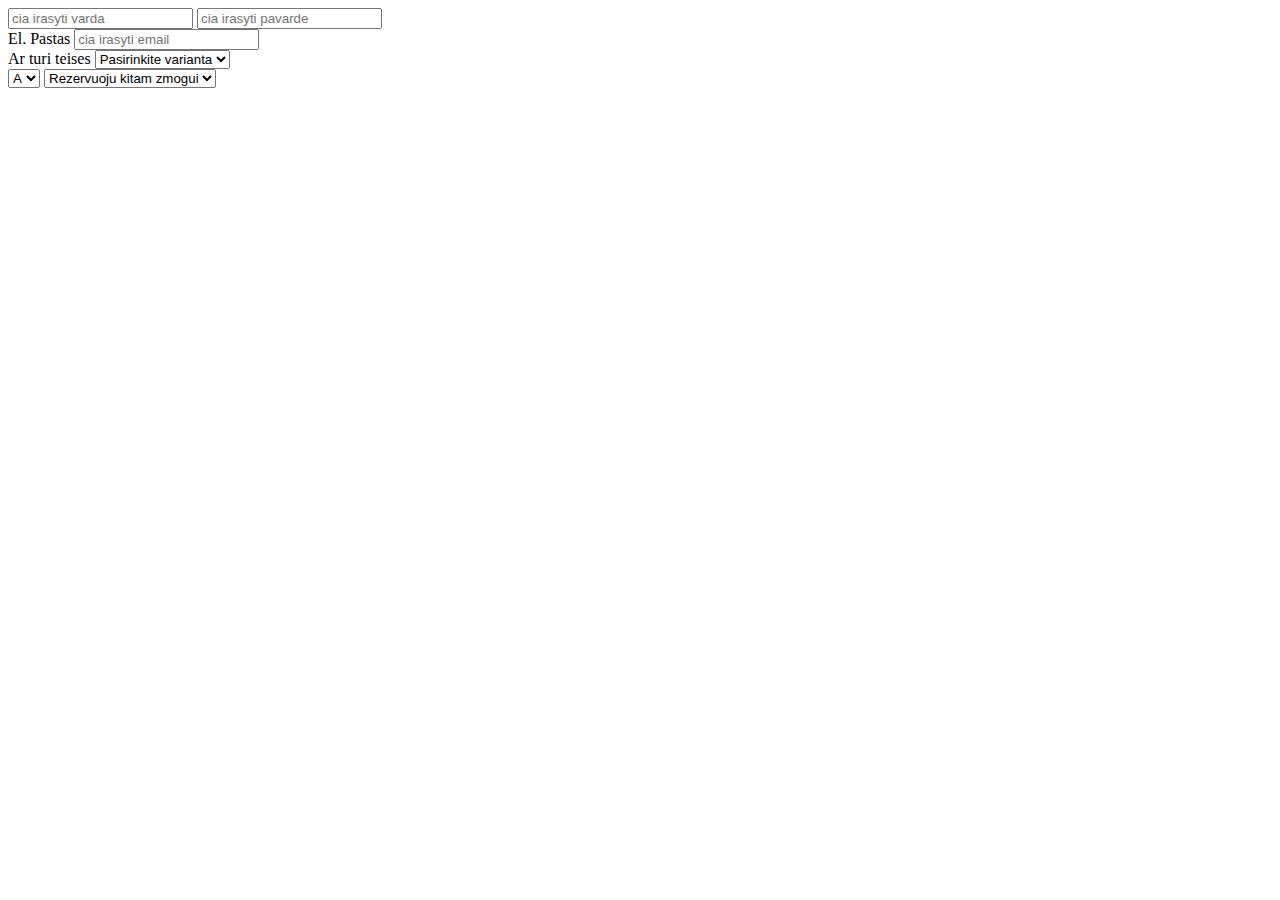
<file: index.html>
<!doctype html>
<html lang="en">
<head>
    <meta charset="UTF-8">
    <meta name="viewport"
          content="width=device-width, user-scalable=no, initial-scale=1.0, maximum-scale=1.0, minimum-scale=1.0">
    <meta http-equiv="X-UA-Compatible" content="ie=edge">
    <link rel="stylesheet" href="style.css">
    <title>Title musu custom</title>
</head>
<body>
<form action="#">
    <div class="make-space text-red center">
        <input type="text" placeholder="cia irasyti varda">
        <input type="text" placeholder="cia irasyti pavarde">
    </div>
    <div class="make-space center">
        <label for="email">El. Pastas</label>
        <input id="email" type="text" placeholder="cia irasyti email">
    </div>
    <div clas="center">
    <div class="make-space text-blue center">
        <label for="has_license">Ar turi teises</label>
        <select name="rent" id="has_license">
            <option value="nothing_selected">Pasirinkite varianta</option>
            <option value="true">Taip</option>
            <option value="false">Ne</option>
        </select>
    </div>
    <div>
        <select id="categories">
            <option>A</option>
            <option>B</option>
            <option>C</option>
        </select>

        <select id="for_other_person">
            <option>Rezervuoju kitam zmogui</option>
            <option>Atsaukti</option>
        </select>
    </div>
    </div>
</form>

<script src="script.js"></script>
</body>
</html>
</file>
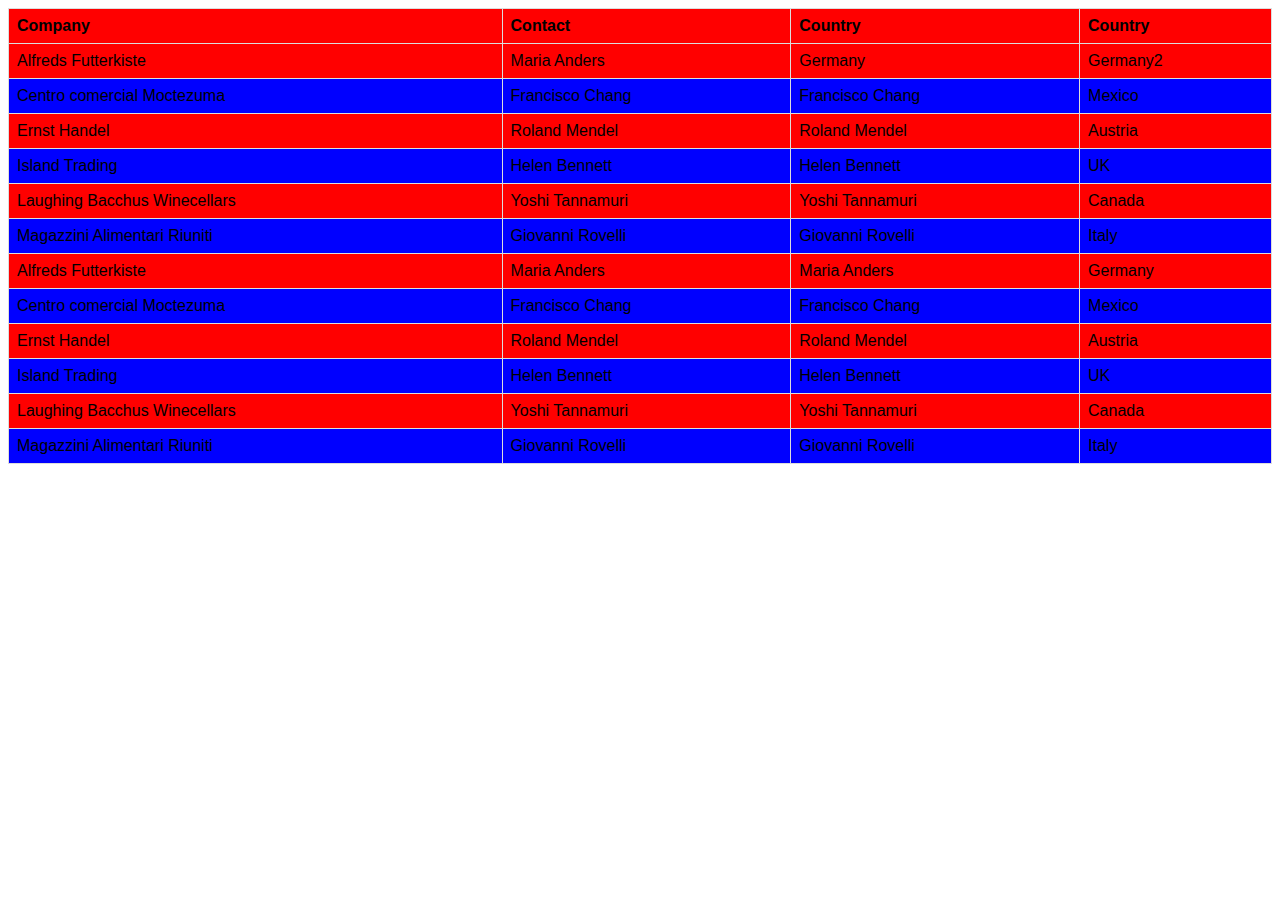
<file: index2.html>
<!DOCTYPE html>
<html lang="en">
<head>
    <meta charset="UTF-8">
    <meta http-equiv="X-UA-Compatible" content="IE=edge">
    <meta name="viewport" content="width=device-width, initial-scale=1.0">
    <link rel="stylesheet" href="style.css">
    <title>Document</title>
</head>
<body>
    <table>
        <thead>
            <tr>
                <!--        th -> table header, lenteles virsutine eilute-->
                <th>Company</th>
                <th>Contact</th>
                <th>Country</th>
                <th>Country</th>
            </tr>
        </thead>
        <tbody>
            <tr>
                <!--        td -> table data -->
                <td>Alfreds Futterkiste</td>
                <td>Maria Anders</td>
                <td>Germany</td>
                <td>Germany2</td>
            </tr>
            <tr>
                <td>Centro comercial Moctezuma</td>
                <td>Francisco Chang</td>
                <td>Francisco Chang</td>
                <td>Mexico</td>
            </tr>
            <tr>
                <td>Ernst Handel</td>
                <td>Roland Mendel</td>
                <td>Roland Mendel</td>
                <td>Austria</td>
            </tr>
            <tr>
                <td>Island Trading</td>
                <td>Helen Bennett</td>
                <td>Helen Bennett</td>
                <td>UK</td>
            </tr>
            <tr>
                <td>Laughing Bacchus Winecellars</td>
                <td>Yoshi Tannamuri</td>
                <td>Yoshi Tannamuri</td>
                <td>Canada</td>
            </tr>
            <tr>
                <td>Magazzini Alimentari Riuniti</td>
                <td>Giovanni Rovelli</td>
                <td>Giovanni Rovelli</td>
                <td>Italy</td>
            </tr>
            <tr>
                <!--        td -> table data -->
                <td>Alfreds Futterkiste</td>
                <td>Maria Anders</td>
                <td>Maria Anders</td>
                <td>Germany</td>
            </tr>
            <tr>
                <td>Centro comercial Moctezuma</td>
                <td>Francisco Chang</td>
                <td>Francisco Chang</td>
                <td>Mexico</td>
            </tr>
            <tr>
                <td>Ernst Handel</td>
                <td>Roland Mendel</td>
                <td>Roland Mendel</td>
                <td>Austria</td>
            </tr>
            <tr>
                <td>Island Trading</td>
                <td>Helen Bennett</td>
                <td>Helen Bennett</td>
                <td>UK</td>
            </tr>
            <tr>
                <td>Laughing Bacchus Winecellars</td>
                <td>Yoshi Tannamuri</td>
                <td>Yoshi Tannamuri</td>
                <td>Canada</td>
            </tr>
            <tr>
                <td>Magazzini Alimentari Riuniti</td>
                <td>Giovanni Rovelli</td>
                <td>Giovanni Rovelli</td>
                <td>Italy</td>
            </tr>
        </tbody>
    </table>
</body>
</html>
</file>
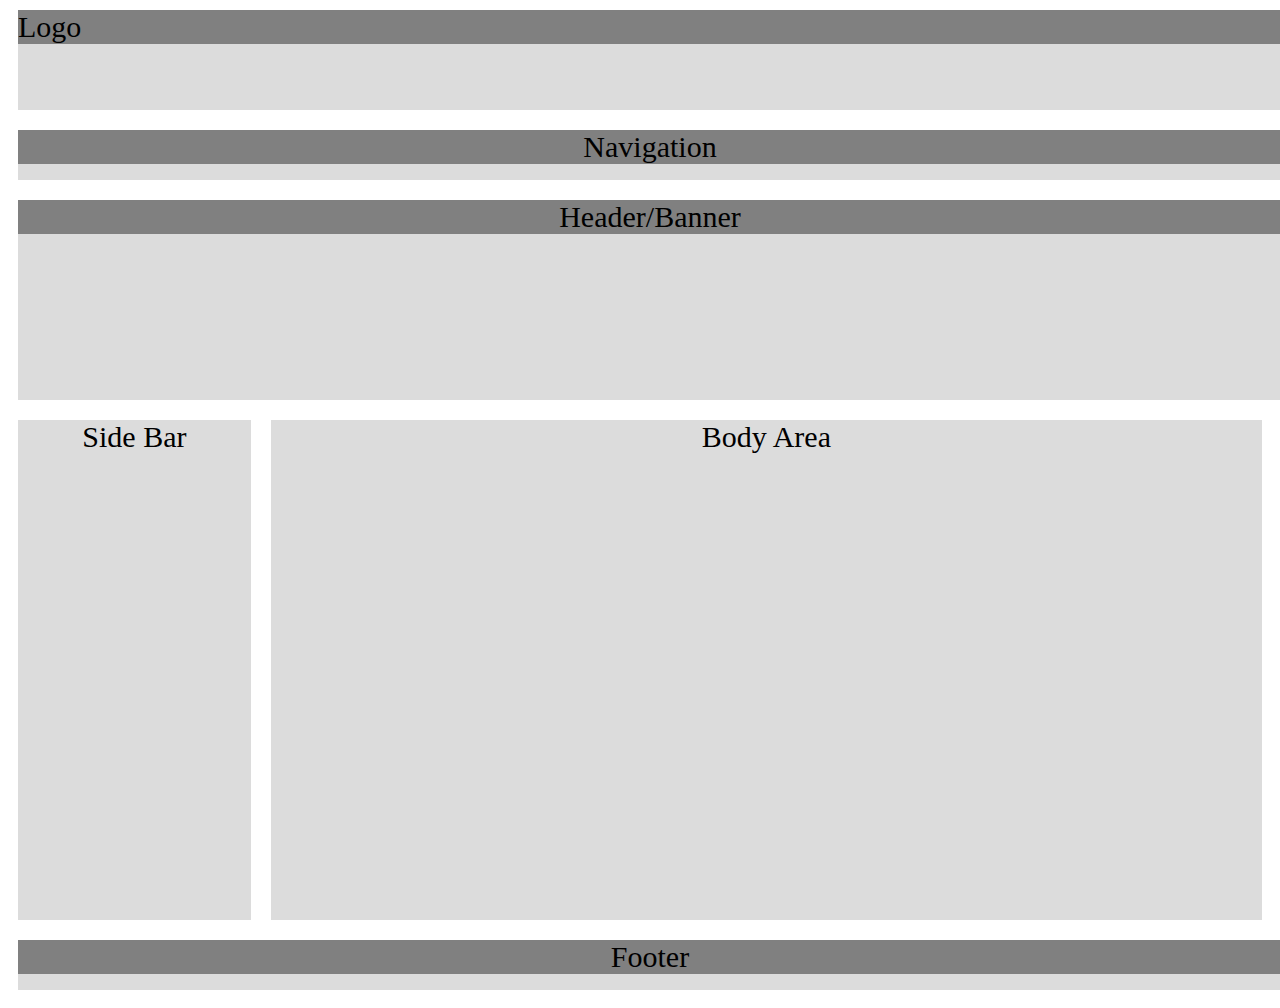
<file: index4.html>
<!doctype html>
<html lang="en">
<head>
    <meta charset="UTF-8">
    <meta name="viewport"
          content="width=device-width, user-scalable=no, initial-scale=1.0, maximum-scale=1.0, minimum-scale=1.0">
    <meta http-equiv="X-UA-Compatible" content="ie=edge">
   <!-- <link rel="stylesheet" href="https://cdnjs.cloudflare.com/ajax/libs/normalize/8.0.1/normalize.min.css" integrity="sha512-NhSC1YmyruXifcj/KFRWoC561YpHpc5Jtzgvbuzx5VozKpWvQ+4nXhPdFgmx8xqexRcpAglTj9sIBWINXa8x5w==" crossorigin="anonymous" referrerpolicy="no-referrer" /> -->
    <link rel="stylesheet" href="style2.css">
    <title>Title musu custom</title>
    <!-- <style>
        div {
            font-size: 0;
        }
        .box {
            width: 25%;
            display: inline-block;
            padding: 10px;
            <!-- box-sizing: border-box; 
        }
        .content {
            background-color: burlywood;
            font-size: 15px;
        }
    </style> -->
</head>
<body>

    <div>
        <div class="box1">
            <div class="content">Logo</div>
        </div>

        <div class="box2">
            <div class="content">Navigation</div>
        </div>

        <div class="box3">
            <div class="content">Header/Banner</div>
        </div>
    <!-- <div class="mainas">
        <div class="box4">
            <div class="content">Side Bar</div>
        </div>

        <div class="box5">
                <div class="content">Body Area</div>
        </div> -->
    
    <!-- <h2>display: inline-block</h2>
    <div><span class="b">Side Bar</span> 
        <span class="b">Body</span></div> -->

        <div>
            <div class="box0">
                <div class="content1">Side Bar</div>
            </div>
            <div class="box">
                <div class="content1">Body Area</div>
            </div>
            
        </div>
</div>
        <div class="box2">
                    <div class="content">Footer</div>
        </div>
    </div>
</body>
</html>
</file>
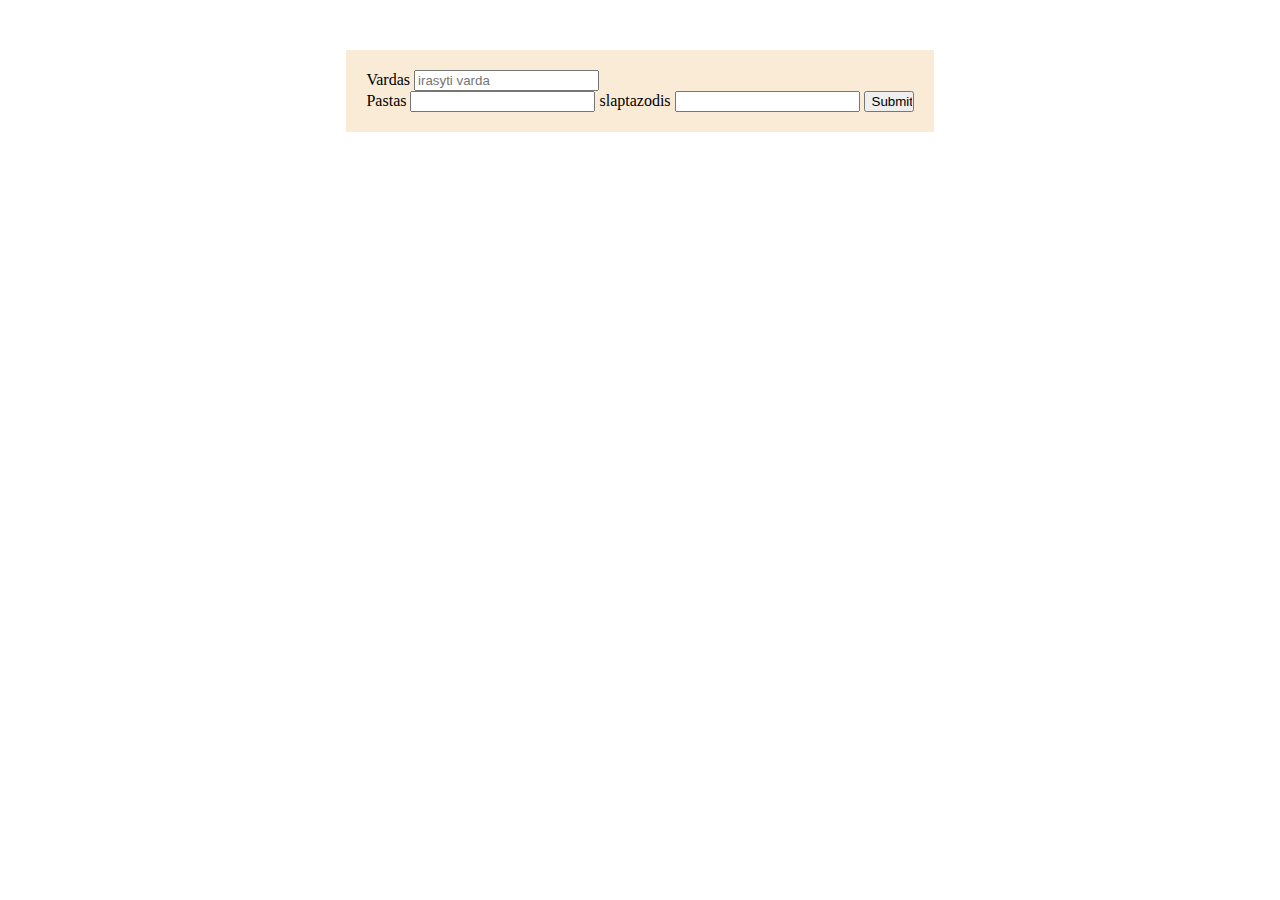
<file: index5.html>
<!DOCTYPE html>
<html lang="en">
<head>
    <meta charset="UTF-8">
    <meta http-equiv="X-UA-Compatible" content="IE=edge">
    <meta name="viewport" content="width=device-width, initial-scale=1.0">
    <link rel="stylesheet" href="style2.css">
    <title>Document</title>

    <style>
form {
        padding: 20px;
        background-color: antiquewhite;
        width: fit-content;
        margin: 50px auto;
    }
    [type="submit"] {
        width: 50px;
        transition: width 5s;
        transition-timing-function: ease-in-out;
    }
    [type="submit"]:hover {
        color: red;
        width: 200px;
    }
    </style>
</head>
<body>
    <form action="#">
        <label for"name">Vardas</label>
        <input type="text" id="name" value="" placeholder="irasyti varda" readonly>
<br>
        <label for"mail">Pastas</label>
        <input type="email" id="email"
<br>
        <label for"password">slaptazodis</label>
        <input type="password" id="password"
<br>
        <input type="submit">

    </form>
</body>
</html>
</file>
<file: style.css>
table {
    font-family: arial, sans-serif;
    border-collapse: collapse;
    width: 100%;
}
td, th {
    border: 1px solid #dddddd;
    text-align: left;
    padding: 8px;
}

tr:nth-child(odd) {
    background: red;
  }
  
  tr:nth-child(even) {
    background: blue;
  }
</file>
<file: style2.css>
div {
    font-size: 0;
}
.content {
        background-color: gray;
        font-size: 30px;
}

    /* .box {
        width: 25%;
        display: inline-block;
        padding: 25px;
        <!-- box-sizing: border-box; } */

.box1 {
    background-color: gainsboro;
    display: block;
    box-sizing: border-box; 
    width: 100%;
    font-size: 30px;
    margin: 10px;
    height: 100px;
}

.box2 {
    background-color: gainsboro;
    width: 100%;
    font-size: 30px;
    text-align: center;
    margin: 10px;
    box-sizing: border-box;
    display: inline-block;
    height: 50px;
}

.box3 {
    background-color: gainsboro;
    width: 100%;
    font-size: 30px;
    text-align: center;
    margin: 10px;
    box-sizing: border-box;
    display: inline-block;
    height: 200px;
}

.box4 {
    background-color: gainsboro;
    width: 19%;
    font-size: 30px;
    text-align: center;
    margin: 10px;
    box-sizing: border-box;
    display: inline-block;
    height: 500px;
}

.box5 {
    background-color: gainsboro;
    width: 79%;
    font-size: 30px;
    text-align: center;
    margin: 10px;
    box-sizing: border-box;
    display: inline-block;
    height: 500px;
}

.mainas {
    background-color: black;
    width: 100%;
    font-size: 30px;
    text-align: center;
    margin: 10px;
    display: block;
    box-sizing: border-box;
    
    height: 500px;
}

/* .custom .content{
    display: inline-block;
    background-color: yellow
    
} */
/* span.b {
    display: inline-block;
    width: 48%;
    height: 500px;
    padding: 5px;
    margin: 10px;
    border: 1px solid blue;    
    background-color: gainsboro; 
  } */

  /* div {
    font-size: 0; } */
.box0 {
        width: 20%;
        display: inline-block;
        padding: 10px;
        box-sizing: border-box;
    }

.box {
    width: 80%;
    display: inline-block;
    padding: 10px;
    box-sizing: border-box;
    
}
.content1 {
    background-color: gainsboro;
    font-size: 30px;
    text-align: center;
    height: 500px;
}
</file>
